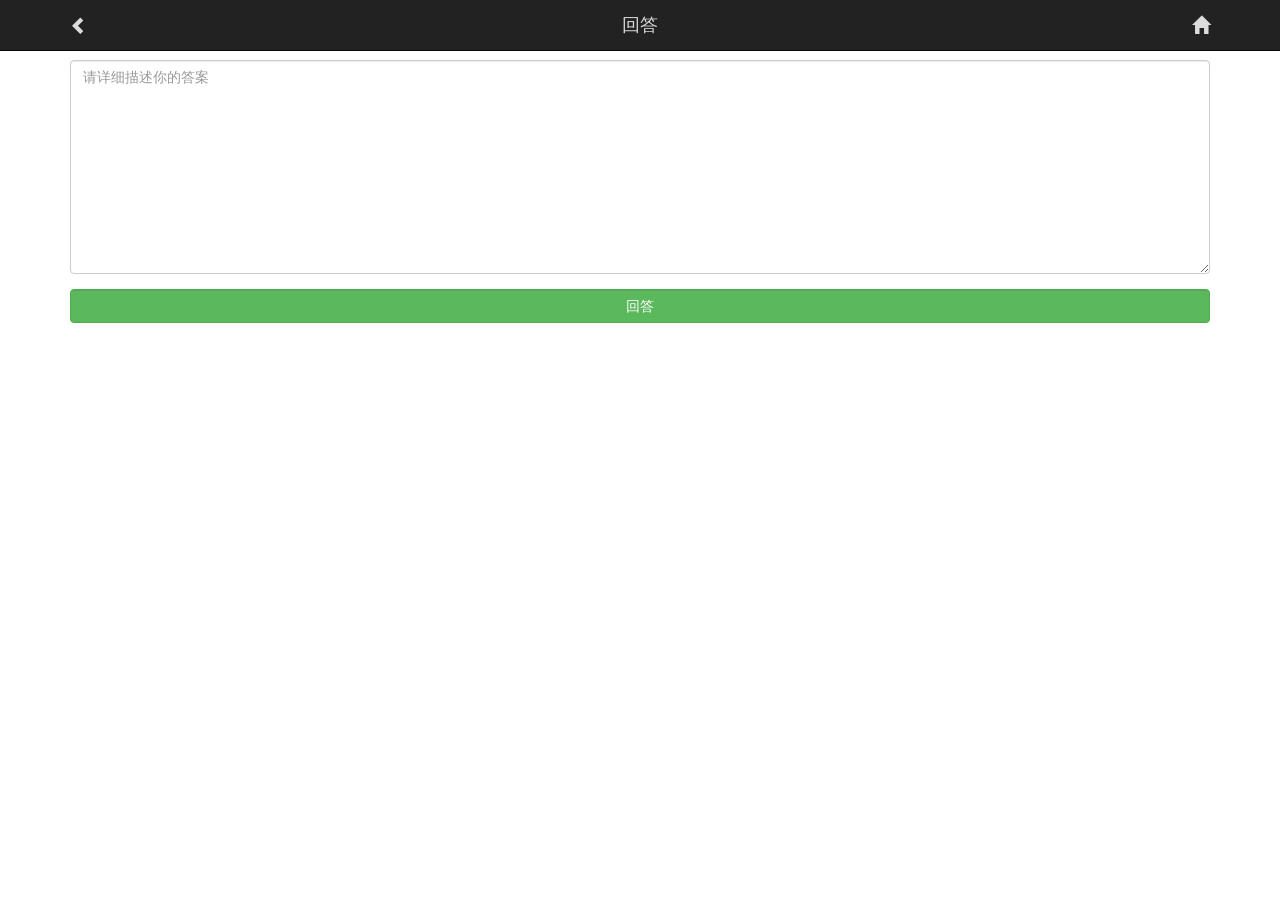
<file: wwwroot/answer.html>
<!DOCTYPE html>
<html lang="en">

<head>
    <meta charset="UTF-8">
    <meta name="viewport" content="width=device-width, initial-scale=1.0">
    <meta http-equiv="X-UA-Compatible" content="ie=edge">
    <title>回答</title>
    <link rel="stylesheet" type="text/css" href="css/bootstrap.css" />
    <link rel="stylesheet" type="" href="all.css">
</head>

<body>
    <nav class="navbar navbar-inverse  navbar-fixed-top">
        <div class="container">
            <div class="row">
                <div class="navbar-title">
                    <span id="goback" class="glyphicon glyphicon-chevron-left pull-left"></span> 回答
                    <span id="home" class="glyphicon glyphicon-home pull-right"></span>
                </div>
            </div>
        </div>
    </nav>
    <!-- 表单 -->
    <div class="container">
        <form action="/user/answer" method="post">
            <div class="form-group">
                <textarea rows="10" name="content" class="form-control" placeholder="请详细描述你的答案"></textarea>
            </div>
            <div class="form-group">
                <input type="submit" name="" value="回答" class="form-control btn btn-success">
            </div>
        </form>
    </div>

    <!-- 放置模态框 -->
    <div class="modal fade" id="myModal" tabindex="-1" role="dialog" aria-labelledby="myModalLabel" aria-hidden="true">
        <div class="modal-dialog">
            <div class="modal-content">
                <div class="modal-header">
                    <button type="button" class="close" data-dismiss="modal" aria-hidden="true">&times;</button>
                    <h4 class="modal-title" id="myModalLabel">提问--智游问答</h4>
                </div>
                <div class="modal-body">
                    <!-- 显示从后返回的响应数据 -->
                </div>
                <div class="modal-footer">
                    <button type="button" class="btn btn-default" data-dismiss="modal">确认</button>

                </div>
            </div>
            <!-- /.modal-content -->
        </div>
        <!-- /.modal -->
    </div>

    <script src="./js/jquery.js"></script>
    <script src="./js/jquery.cookie.js"></script>
    <script src="./js/bootstrap.js"></script>

    <script>
        //  获取到当前的question
    //    var question = $.cookie('question');
    //    alert(question);

    $('#goback').click(function(){
        history.go(-1)
    })

    $('#home').click(function(){
        location.href='/'
    })

       $('form').submit(function(e){
           e.preventDefault();
           $.post(this.action,$(this).serialize(),(data)=>{
                 $('.modal-body').html(data.msg);
                 $('#myModal').modal('show').on('hide.bs.modal',function(){
                      if(data.code==1){
                          location.href="/"
                      }else{
                        location.href="answer.html"
                      }
                 })
           })
       })
    </script>
</body>

</html>
</file>
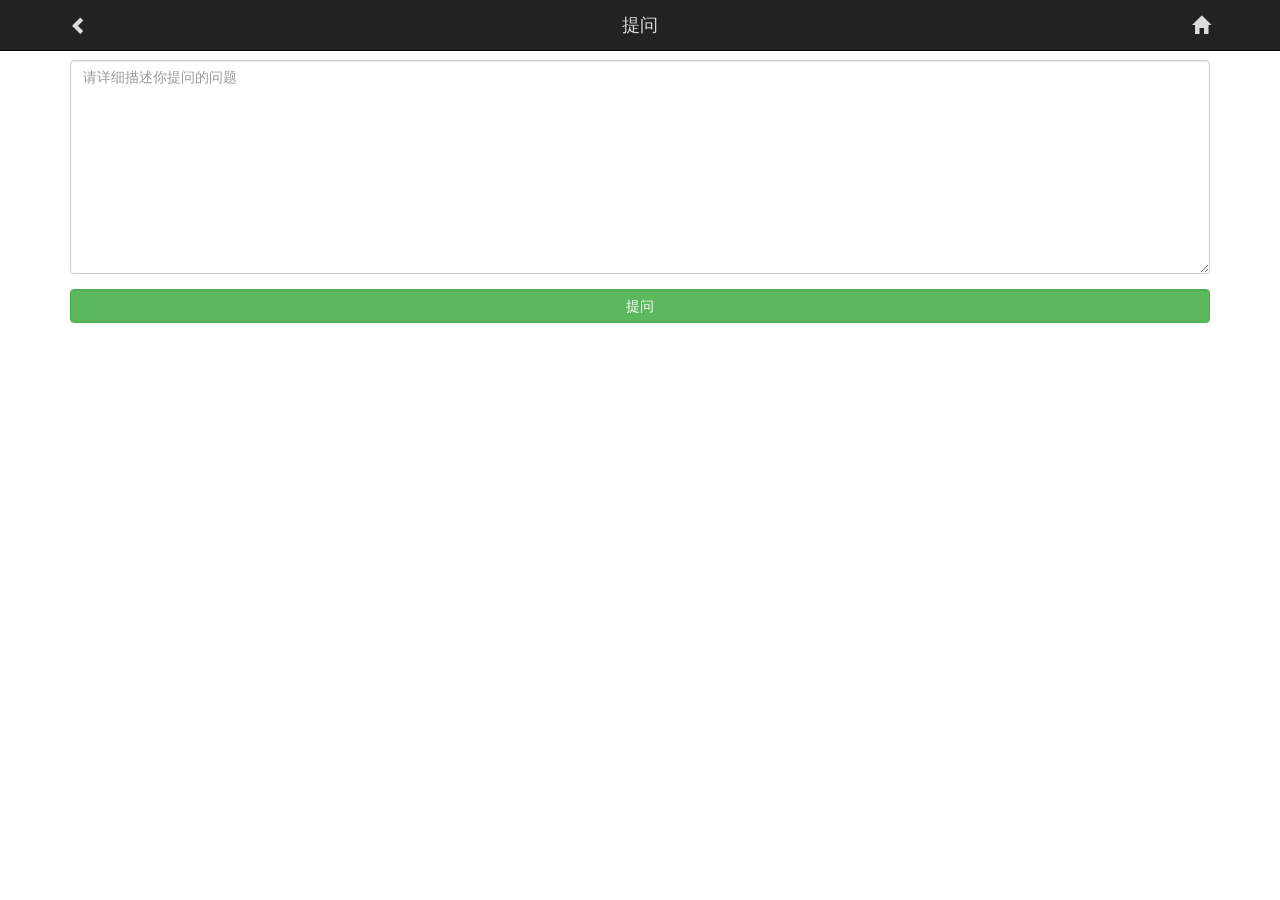
<file: wwwroot/ask.html>
<!DOCTYPE html>
<html lang="en">

<head>
    <meta charset="UTF-8">
    <meta name="viewport" content="width=device-width, initial-scale=1.0">
    <meta http-equiv="X-UA-Compatible" content="ie=edge">
    <title>提问</title>
    <link rel="stylesheet" type="text/css" href="css/bootstrap.css" />
    <link rel="stylesheet" type="" href="all.css">
</head>

<body>
    <nav class="navbar navbar-inverse  navbar-fixed-top">
        <div class="container">
            <div class="row">
                <div class="navbar-title">
                    <span id="goback" class="glyphicon glyphicon-chevron-left pull-left"></span> 提问
                    <span id="home" class="glyphicon glyphicon-home pull-right"></span>
                </div>
            </div>
        </div>
    </nav>

    <!-- 表单 -->
    <div class="container">
        <form action="/user/ask" method="post">
            <div class="form-group">
                <textarea rows="10" name="content" class="form-control" placeholder="请详细描述你提问的问题"></textarea>
            </div>
            <div class="form-group">
                <input type="submit" name="" value="提问" class="form-control btn btn-success">
            </div>
        </form>
    </div>

    <!-- 放置模态框 -->
    <div class="modal fade" id="myModal" tabindex="-1" role="dialog" aria-labelledby="myModalLabel" aria-hidden="true">
        <div class="modal-dialog">
            <div class="modal-content">
                <div class="modal-header">
                    <button type="button" class="close" data-dismiss="modal" aria-hidden="true">&times;</button>
                    <h4 class="modal-title" id="myModalLabel">提问--智游问答</h4>
                </div>
                <div class="modal-body">
                    <!-- 显示从后返回的响应数据 -->
                </div>
                <div class="modal-footer">
                    <button type="button" class="btn btn-default" data-dismiss="modal">确认</button>

                </div>
            </div>
            <!-- /.modal-content -->
        </div>
        <!-- /.modal -->
    </div>

    <script src="./js/jquery.js"></script>
    <script src="./js/bootstrap.js"></script>

    <script>
        $('#goback').click(function(){
            history.go(-1);
        })

        $('#home').click(function(){
            location.href="/"
        })

        $('form').submit(function(e){
            e.preventDefault();

            $.post(this.action,$(this).serialize(),(data)=>{
                 $('.modal-body').html(data.msg);
                 $('#myModal').modal('show').on('hide.bs.modal',function(){
                     if(data.code==1){
                        location.href='/'
                     }else{
                         location.href='ask.html'
                     }
                    
                 })

            })
        })
    </script>
</body>

</html>
</file>
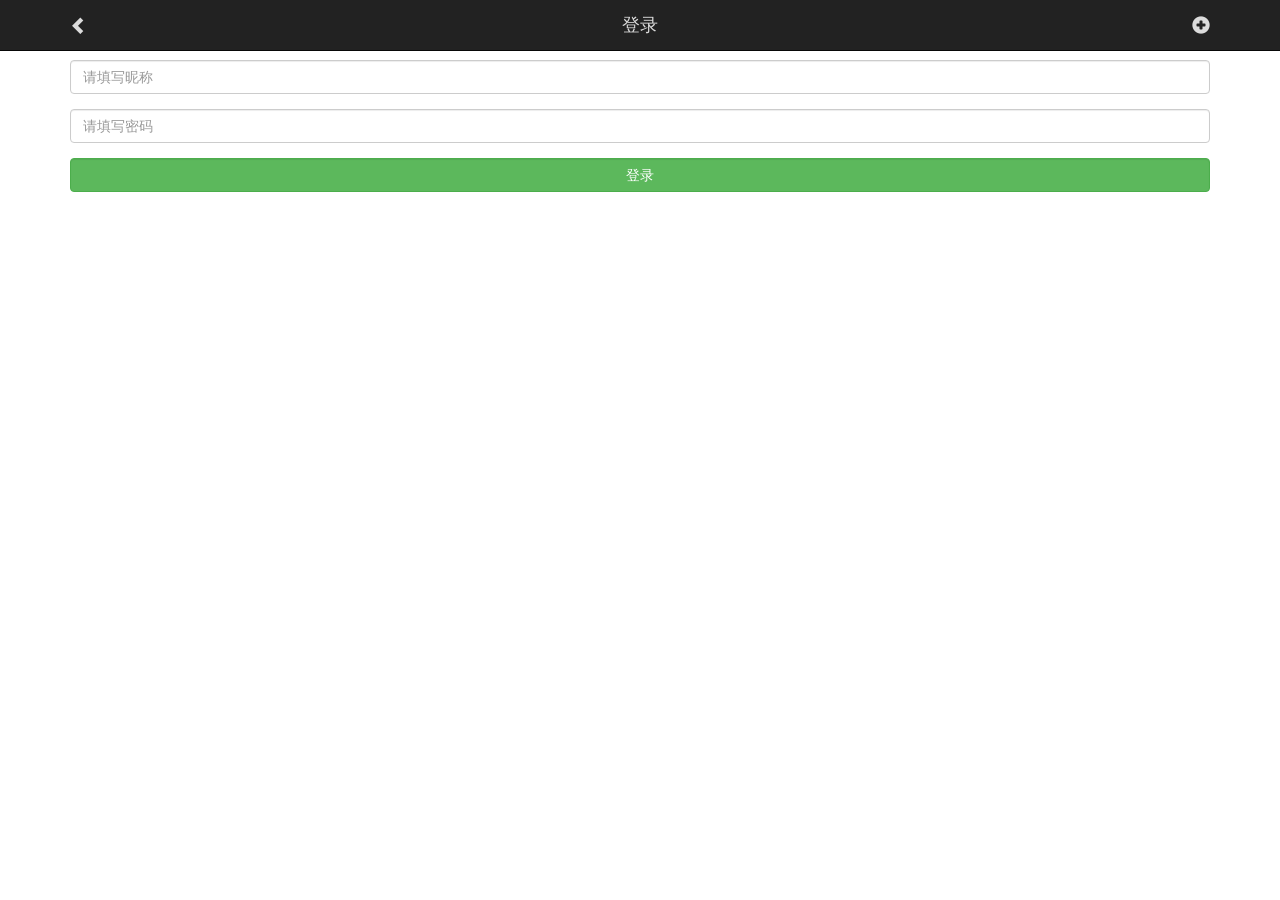
<file: wwwroot/login.html>
<!DOCTYPE html>
<html lang="en">
<head>
    <meta charset="UTF-8">
    <meta name="viewport" content="width=device-width, initial-scale=1.0">
    <meta http-equiv="X-UA-Compatible" content="ie=edge">
    <title>登录</title>
    <link rel="stylesheet" type="text/css" href="css/bootstrap.css"/>
    <link rel="stylesheet" type="" href="all.css">
</head>
<body>
    <nav class="navbar navbar-inverse  navbar-fixed-top">
        <div class="container">
            <div class="row">
                <div class="navbar-title">
                    <span id="goback" class="glyphicon glyphicon-chevron-left pull-left"></span>
                     登录
                    <span id="register" class="glyphicon glyphicon-plus-sign pull-right"></span>
                </div>
            </div>
        </div>
    </nav>

    <!-- 表单 -->
    <div class="container">
        <form action="/user/login" method="post">
            <div class="form-group">
                    <input type="text" name="username" value="" required placeholder="请填写昵称" class="form-control" pattern="^[a-zA-Z0-9\u4e00-\u9fa5]{4,6}" >
                 </div>
                 <div class="form-group">
                     <input type="password" name="psw" value="" required placeholder="请填写密码" class="form-control" pattern="^.{4,6}">
                 </div>
                 <div class="form-group">
                        <input type="submit" name="" value="登录" class="form-control btn btn-success">
                </div>
        </form>
    </div>

    <!-- 放置模态框 -->
    <div class="modal fade" id="myModal" tabindex="-1" role="dialog" aria-labelledby="myModalLabel" aria-hidden="true">
        <div class="modal-dialog">
            <div class="modal-content">
                <div class="modal-header">
                    <button type="button" class="close" data-dismiss="modal" aria-hidden="true">&times;</button>
                    <h4 class="modal-title" id="myModalLabel">注册--智游问答</h4>
                </div>
                <div class="modal-body">
                    <!-- 显示从后返回的响应数据 -->
                </div>
                <div class="modal-footer">
                    <button type="button" class="btn btn-default" data-dismiss="modal">确认</button>
                    
                </div>
            </div><!-- /.modal-content -->
        </div><!-- /.modal -->
    </div>

    <script src="./js/jquery.js"></script>
    <script src="./js/bootstrap.js"></script>
    <script>
        $('#goback').click(function(){
            history.go(-1);
        })

        $('#register').click(function(){
            location.href="register.html"
        })

        $('form').submit(function(e){
            e.preventDefault();
            $.post(this.action,$(this).serialize(),(data)=>{
                  $('.modal-body').html(data.msg);
                  $('#myModal').modal('show').on('hide.bs.modal',function(){
                      if(data.code==0){
                         location.href='register.html'
                      }
                      if(data.code == 1){
                          location.href='index.html'
                      }
                  })
            })
        })
    </script>
</body>
</html>
</file>
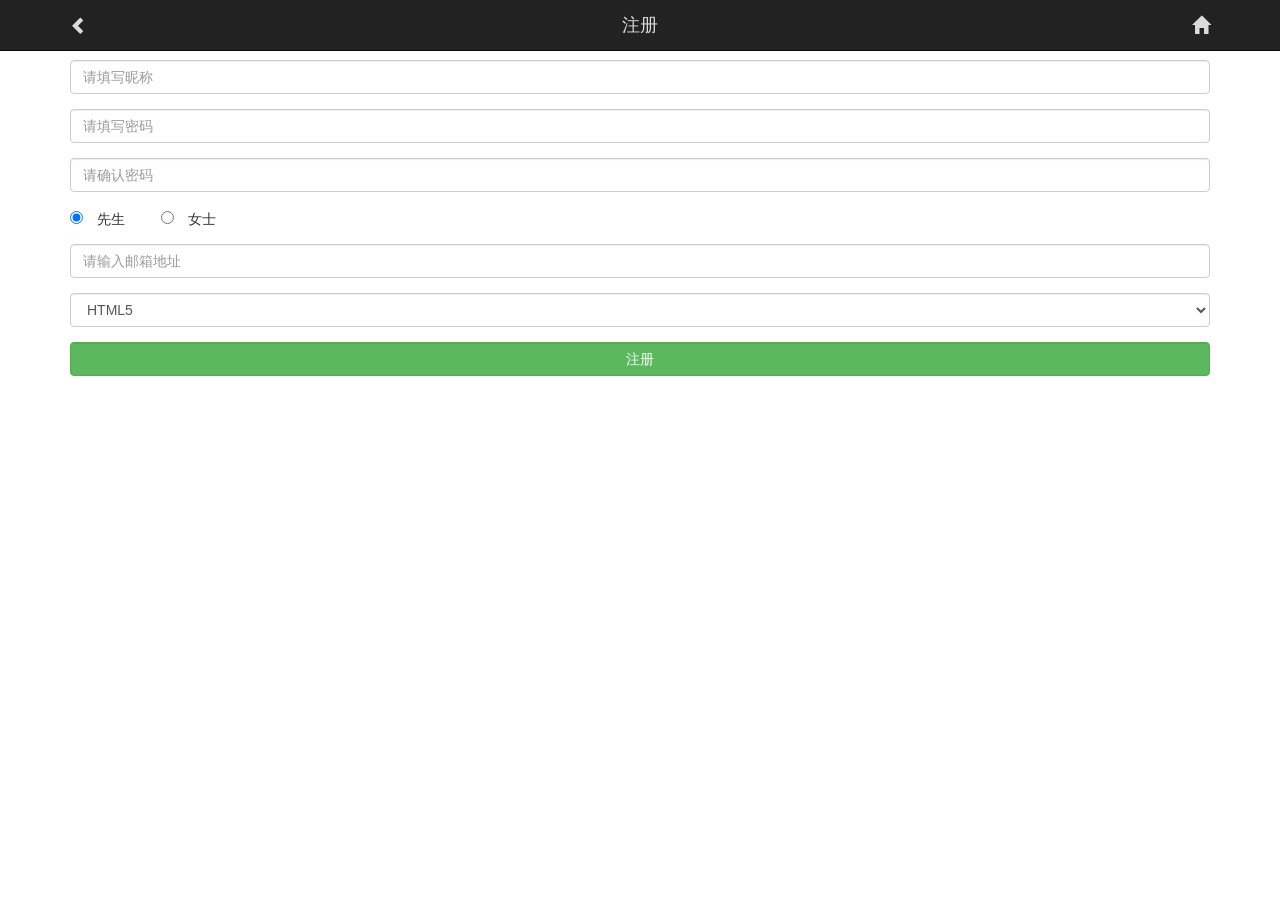
<file: wwwroot/register.html>
<!DOCTYPE html>
<html lang="en">
<head>
    <meta charset="UTF-8">
    <meta name="viewport" content="width=device-width, initial-scale=1.0">
    <meta http-equiv="X-UA-Compatible" content="ie=edge">
    <title>注册</title>
    <link rel="stylesheet" type="text/css" href="css/bootstrap.css"/>
    <link rel="stylesheet" type="" href="all.css">
</head>
<body>
    <nav class="navbar navbar-inverse  navbar-fixed-top">
        <div class="container">
            <div class="row">
                <div class="navbar-title">
                    <span id="goback" class="glyphicon glyphicon-chevron-left pull-left"></span>
                    注册
                    <span id="home" class="glyphicon glyphicon-home pull-right"></span>
                </div>
            </div>
        </div>
    </nav>

    <!-- 表单 -->
     <div class="container">
         <form action="/user/register" method="post">
             <div class="form-group">
                <input type="text" name="username" value="" required placeholder="请填写昵称" class="form-control" pattern="^[a-zA-Z0-9\u4e00-\u9fa5]{4,6}" >
             </div>
             <div class="form-group">
                 <input type="password" name="psw" value="" required placeholder="请填写密码" class="form-control" pattern="^.{4,6}">
             </div>
             <div class="form-group">
                 <input type="password" name="check_psw" value="" placeholder="请确认密码" class="form-control" required>
             </div>
             <div class="form-group">
                 <input type="radio" name="sex" value="man" checked>&#x3000;先生
                 &#x3000;&#x3000;
                 <input type="radio" name="sex" value="women">&#x3000;女士
             </div>
             <div class="form-group">
                 <input type="email" name="email" value="" class="form-control" placeholder="请输入邮箱地址" required>
             </div>
             <div class="form-group">
                 <select name="scoure" class="form-control">
                     <option value="html">HTML5</option>
                     <option value="php">PHP</option>
                     <option value="java">Java</option>
                 </select>
             </div>
             <div class="form-group">
                 <input type="submit" name="" value="注册" class="form-control btn btn-success">
             </div>
         </form>
     </div>

     <!-- 放置模态框 -->
     <div class="modal fade" id="myModal" tabindex="-1" role="dialog" aria-labelledby="myModalLabel" aria-hidden="true">
            <div class="modal-dialog">
                <div class="modal-content">
                    <div class="modal-header">
                        <button type="button" class="close" data-dismiss="modal" aria-hidden="true">&times;</button>
                        <h4 class="modal-title" id="myModalLabel">注册--智游问答</h4>
                    </div>
                    <div class="modal-body">
                        <!-- 显示从后返回的响应数据 -->
                    </div>
                    <div class="modal-footer">
                        <button type="button" class="btn btn-default" data-dismiss="modal">确认</button>
                        
                    </div>
                </div><!-- /.modal-content -->
            </div><!-- /.modal -->
        </div>


    <script src="js/jquery.js"></script>
    <script src="js/bootstrap.js"></script>
    <script>
        
        $('#goback').click(function(){
            // 返回上一页
            history.go(-1);
        });

        $('#home').click(function(){
            // 返回主界面
            location.href="/"
        });

        $('form').submit(function(e){
            e.preventDefault();
            
            var password = $(':password').map(function(){
                return $(this).val();
            })

            if(password[0]==password[1]){
                // 获取表单的内容
                $.post(this.action,$(this).serialize(),(data)=>{
                 $('.modal-body').html(data.msg);
                //  hide.bs.modal 模态框消失之后要执行的事件
                 $('#myModal').modal('show').on('hide.bs.modal',function(){
                     location.href='login.html'
                 })  
                })
            }

           
        })

    </script>

</body>
</html>
</file>
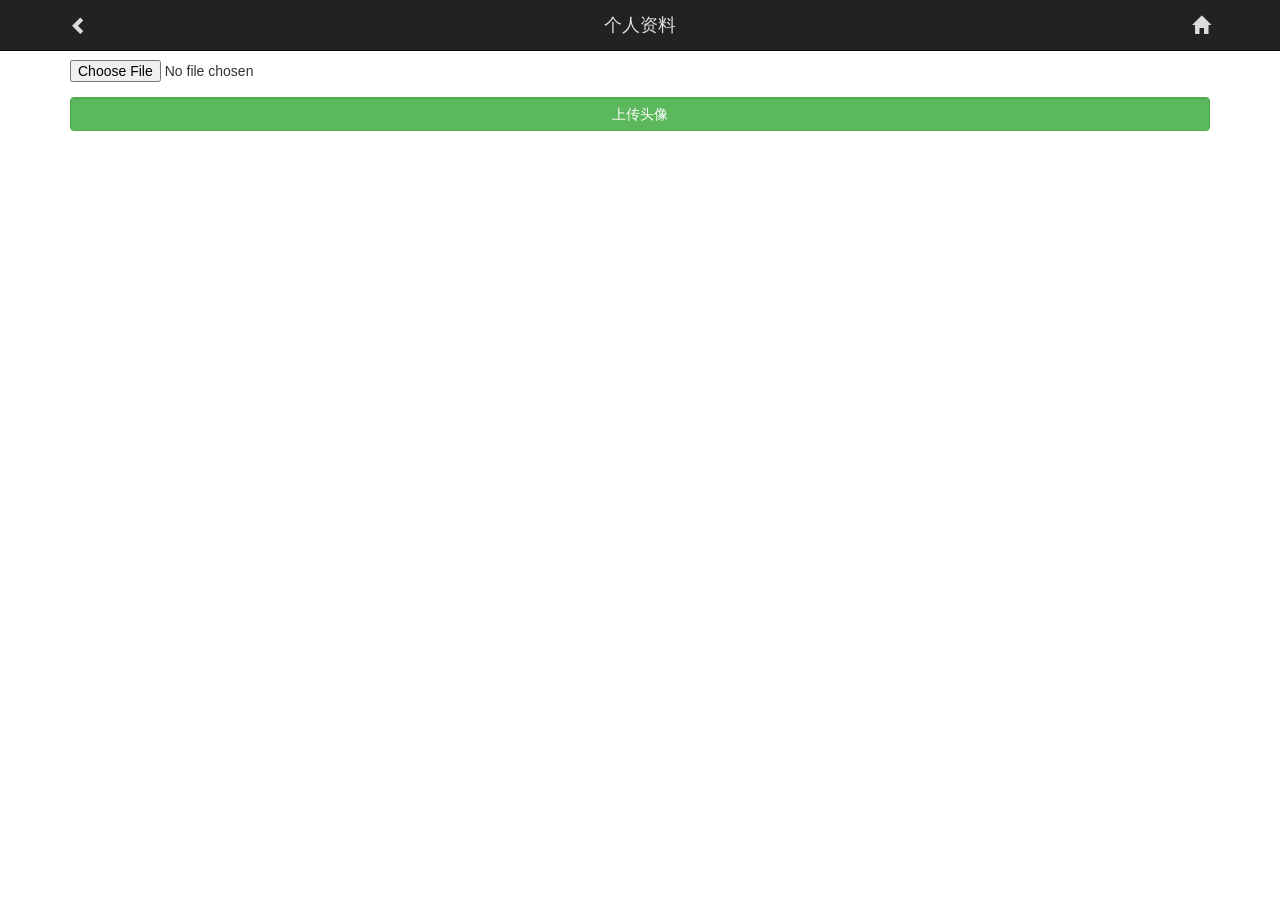
<file: wwwroot/userInfo.html>
<!DOCTYPE html>
<html lang="en">

<head>
    <meta charset="UTF-8">
    <meta name="viewport" content="width=device-width, initial-scale=1.0">
    <meta http-equiv="X-UA-Compatible" content="ie=edge">
    <title>个人资料</title>
    <link rel="stylesheet" type="text/css" href="css/bootstrap.css" />
    <link rel="stylesheet" type="" href="all.css">
</head>

<body>
    <nav class="navbar navbar-inverse  navbar-fixed-top">
        <div class="container">
            <div class="row">
                <div class="navbar-title">
                    <span id="goback" class="glyphicon glyphicon-chevron-left pull-left"></span> 个人资料
                    <span id="home" class="glyphicon glyphicon-home pull-right"></span>
                </div>
            </div>
        </div>
    </nav>

    <div class="container">
        <form action="/user/upload" method="post" enctype="multipart/form-data">
            <div class="form-group">
                <input type="file" name="file" value="" accept="image/*">
            </div>
            <div class="form-group">
                <input type="submit" name="" value="上传头像" class="form-control btn btn-success">
            </div>
        </form>
    </div>

    <!-- 放置模态框 -->
    <div class="modal fade" id="myModal" tabindex="-1" role="dialog" aria-labelledby="myModalLabel" aria-hidden="true">
        <div class="modal-dialog">
            <div class="modal-content">
                <div class="modal-header">
                    <button type="button" class="close" data-dismiss="modal" aria-hidden="true">&times;</button>
                    <h4 class="modal-title" id="myModalLabel">注册--智游问答</h4>
                </div>
                <div class="modal-body">
                    <!-- 显示从后返回的响应数据 -->
                </div>
                <div class="modal-footer">
                    <button type="button" class="btn btn-default" data-dismiss="modal">确认</button>

                </div>
            </div>
            <!-- /.modal-content -->
        </div>
        <!-- /.modal -->
    </div>

    <script src="./js/jquery.js"></script>
    <script src="./js/bootstrap.js"></script>
    <script>
        $('#goback').click(function(){
            history.go(-1);
        })

        $('#home').click(function(){
            location.href='/'
        })

        $('form').submit(function(e){
            e.preventDefault();
            var data = new FormData(this);
           $.ajax({
               url:this.action,
               data:data,
               method:'post',
               contentType:false,
               processData:false,
               success:function(data){
                $('.modal-body').html(data.msg);
                $('#myModal').modal('show').on('hide.bs.modal',function(){
                    location.href='/'
                })
               }
           })
        })
    </script>
</body>

</html>
</file>
<file: wwwroot/all.css>
body{
    padding-top: 60px;
}
.navbar-title{
    color: gainsboro;
    text-align: center;
    font-size: 18px;
    margin: 15px;
    line-height: 20px;
}
.glyphicon{
    cursor: pointer;
}

.media img{
    width: 64px;
    height: 64px;  
    border-radius: 50%;  
}
.msg{
    border-bottom: 1px solid #4F5354;
    padding: 5px 5px 20px;
}
.answer{
    border-bottom: 1px dashed gainsboro;
    padding: 5px 5px 20px;
}
.answer:last-child{
    border: none ;
}
.media-footing{
    color: #888888;
    font-size: 13px;
}
</file>
